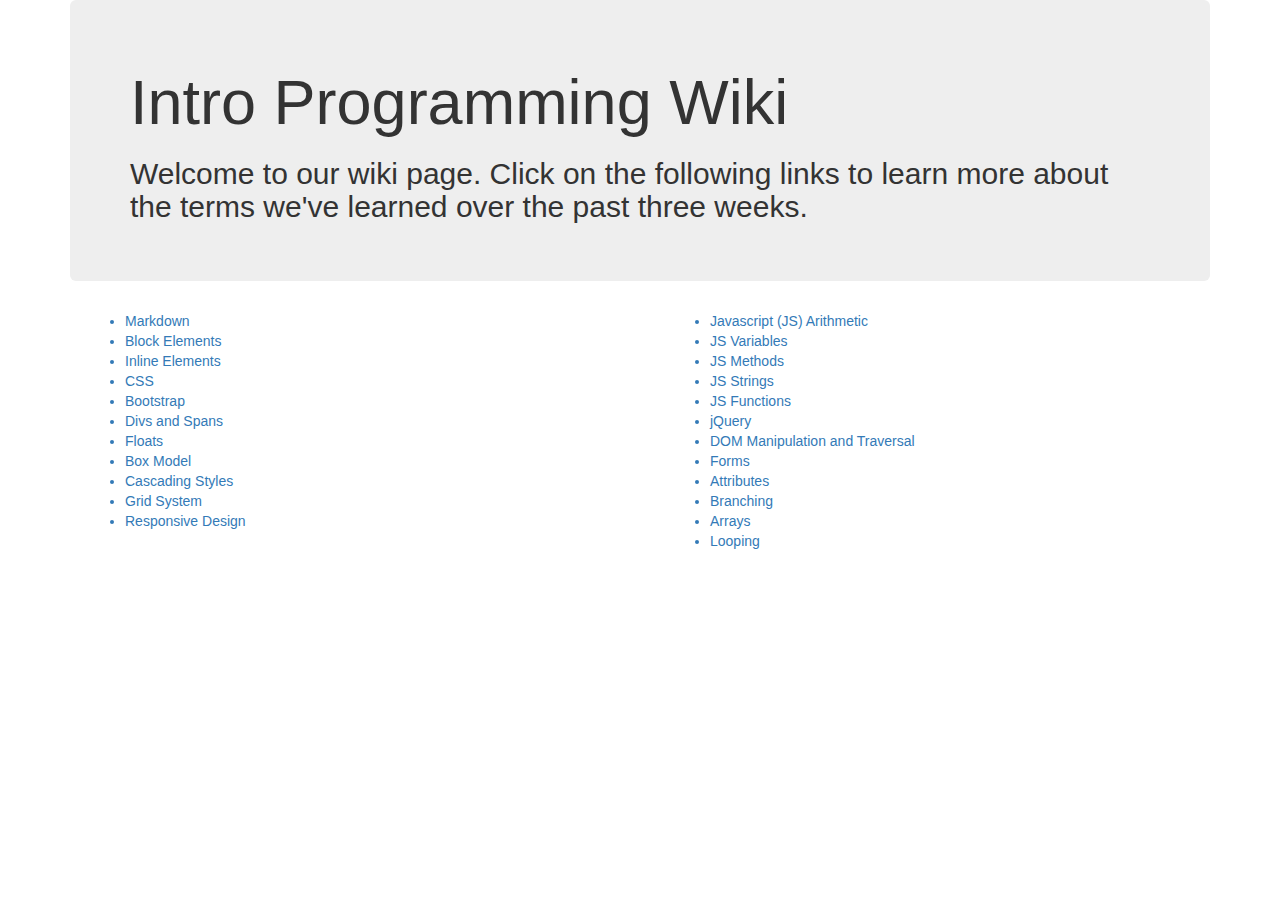
<file: Index.html>
<!DOCTYPE html>
<html>
  <head>
    <link rel="stylesheet" href="css/bootstrap.css" media="screen" title="no title" charset="utf-8">
    <link rel="stylesheet" href="css/style.css" media="screen" title="no title" charset="utf-8">
    <meta charset="utf-8">

    <script type="text/javascript" src="js/jquery-1.12.0.js"></script>
    <script type="text/javascript" src="js/scripts.js"></script>

    <title>Intro Programming Wiki</title>
  </head>

  <!--This is our code font-->
  <!--<link href='https://fonts.googleapis.com/css?family=Inconsolata' rel='stylesheet' type='text/css'>-->

  <body>
    <div class="container">

    <div class="jumbotron">


    <h1>Intro Programming Wiki</h1>

    <h2>Welcome to our wiki page. Click on the following links to learn more about the terms we've learned over the past three weeks.</h2>
    </div>
    <div class="container">


        <div class="row">

        <div class="col-sm-6">


          <ul>
            <a href="markdown.html" target="_blank"><li>Markdown</li></a>
            <a href="block_elements.html" target="_blank"><li>Block Elements</li></a>
            <a href="inline_elements.html" target="_blank"><li>Inline Elements</li></a>
            <a href="css.html"  target="_blank"><li>CSS</li></a>
            <a href="bootstrap.html" target="_blank"><li>Bootstrap</li></a>
            <a href="divs_and_spans.html" target="_blank"><li>Divs and Spans</li></a>
            <a href="floats.html" target="_blank"><li>Floats</li></a>
            <a href="box_models.html" target="_blank"><li>Box Model</li></a>
            <a href="cascading_styles.html" target="_blank"><li>Cascading Styles</li></a>
            <a href="grid_systems.html" target="_blank"><li>Grid System</li></a>
            <a href="responsive_design.html" target="_blank"><li>Responsive Design</li></a>
          </ul>
        </div>
          <div class="col-sm-6">
          <ul>
            <a href="js_arithmetic.html" target="_blank"><li>Javascript (JS) Arithmetic</li></a>
            <a href="js_variables.html" target="_blank"><li>JS Variables</li></a>
            <a href="js_methods.html" target="_blank"><li>JS Methods</li></a>
            <a href="js_strings.html" target="_blank"><li>JS Strings</li></a>
            <a href="js_functions.html" target="_blank"><li>JS Functions</li></a>
            <a href="jquery.html" target="_blank"><li>jQuery</li></a>
            <a href="dom_manipulation_and_traversal.html" target="_blank"><li>DOM Manipulation and Traversal</li></a>
            <a href="forms.html" target="_blank"><li>Forms</li></a>
            <a href="attributes.html" target="_blank"><li>Attributes</li></a>
            <a href="branching.html" target="_blank"><li>Branching</li></a>
            <a href="arrays.html" target="_blank"><li>Arrays</li></a>
            <a href="looping.html" target="_blank"><li>Looping</li></a>
          </ul>
        </div>

        </div>
      </div>
    </div>
  </body>
</html>
</file>
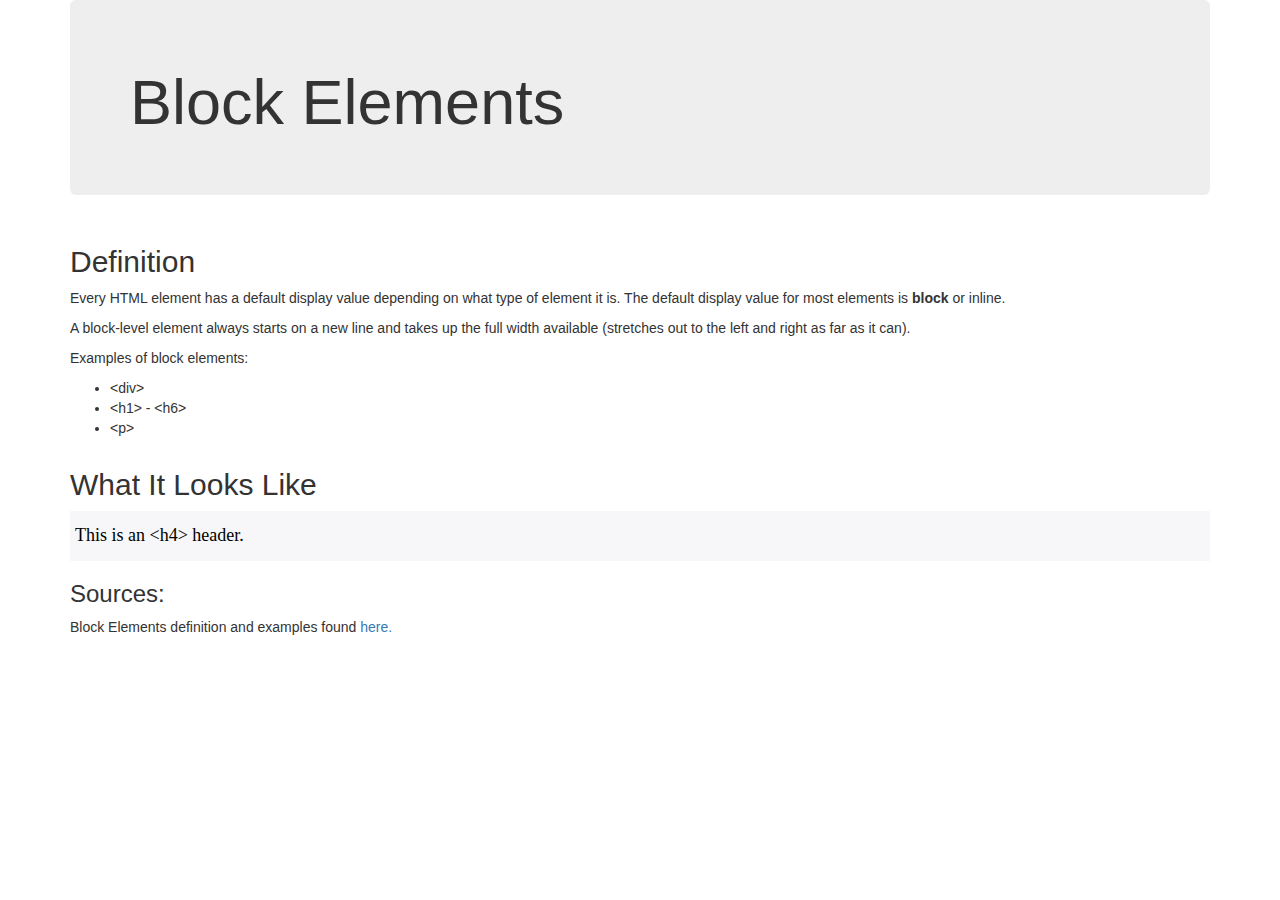
<file: block_elements.html>
<!DOCTYPE html>
<html>
  <head>
    <link rel="stylesheet" href="css/bootstrap.css" media="screen" title="no title" charset="utf-8">
    <link rel="stylesheet" href="css/style.css" media="screen" title="no title" charset="utf-8">
    <meta charset="utf-8">

    <script type="text/javascript" src="js/jquery-1.12.0.js"></script>
    <script type="text/javascript" src="js/scripts.js"></script>

    <title>Block Elements</title>
  </head>
  <body>
    <div class="container">
      <div class="jumbotron">
        <h1>Block Elements</h1>
      </div>
    </div>

    <div class="container">
      <h2>Definition</h2>
        <p>Every HTML element has a default display value depending on what type of element it is. The default display value for most elements is <strong>block</strong> or inline.</p>
        <p>A block-level element always starts on a new line and takes up the full width available (stretches out to the left and right as far as it can).</p>

        <p>Examples of block elements:</p>
          <ul>
            <li>&lt;div&gt;</li>
            <li>&lt;h1&gt; - &lt;h6&gt;</li>
            <li>&lt;p&gt;</li>
          </ul>
      </div>

      <div class="container">
        <h2>What It Looks Like</h2>
          <div class="background">
            <div class="codebox">
              <h4>This is an &lt;h4&gt; header.</h4>
            </div>
          </div>



          <h3>Sources:</h3>
          <p>Block Elements definition and examples found <a href="http://www.w3schools.com/html/html_blocks.asp">here.</a></p>
      </div>
  </body>
</html>
</file>
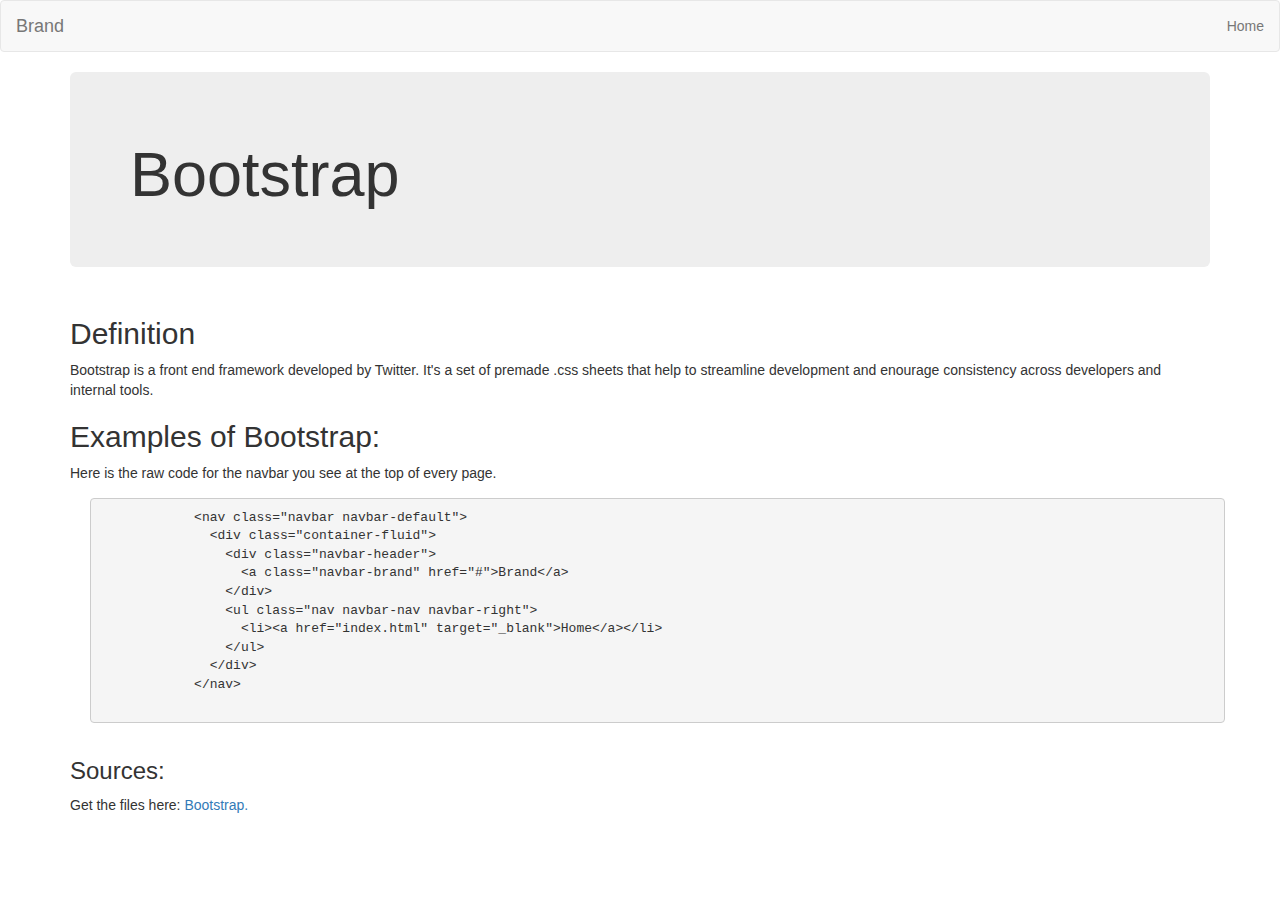
<file: bootstrap.html>
<!DOCTYPE html>
<html>
  <head>
    <link rel="stylesheet" href="css/bootstrap.css" media="screen" title="no title" charset="utf-8">
    <link rel="stylesheet" href="css/style.css" media="screen" title="no title" charset="utf-8">
    <meta charset="utf-8">

    <script type="text/javascript" src="js/jquery-1.12.0.js"></script>
    <script type="text/javascript" src="js/scripts.js"></script>

    <title>Bootstrap</title>
  </head>
  <body>



    <nav class="navbar navbar-default">
      <div class="container-fluid">
        <div class="navbar-header">
          <a class="navbar-brand" href="#">Brand</a>
        </div>
        <ul class="nav navbar-nav navbar-right">
          <li><a href="index.html" target="_blank">Home</a></li>
        </ul>
      </div>
    </nav>

    <div class="container">
      <div class="jumbotron">
        <h1>Bootstrap</h1>
      </div>
    </div>
    <div class="container">
      <h2>Definition</h2>
        <p>Bootstrap is a front end framework developed by Twitter. It's a set of premade .css sheets that help to streamline development and enourage consistency across developers and internal tools.</p>

        <h2>Examples of Bootstrap:</h2>
          <p>Here is the raw code for the navbar you see at the top of every page.</p>
        <div class="container">
          <div class="codebox">
          <pre>
            &lt;nav class="navbar navbar-default"&gt;
              &lt;div class="container-fluid"&gt;
                &lt;div class="navbar-header"&gt;
                  &lt;a class="navbar-brand" href="#">Brand&lt;/a&gt;
                &lt;/div&gt;
                &lt;ul class="nav navbar-nav navbar-right"&gt;
                  &lt;li&gt;&lt;a href="index.html" target="_blank"&gt;Home&lt;/a&gt;&lt;/li&gt;
                &lt;/ul&gt;
              &lt;/div&gt;
            &lt;/nav&gt;
          </pre>

          </div>
        </div>




    <h3>Sources:</h3>
    <p>Get the files here: <a href="https://getbootstrap">Bootstrap.</a></p>
</div>
</body>
</html>
</file>
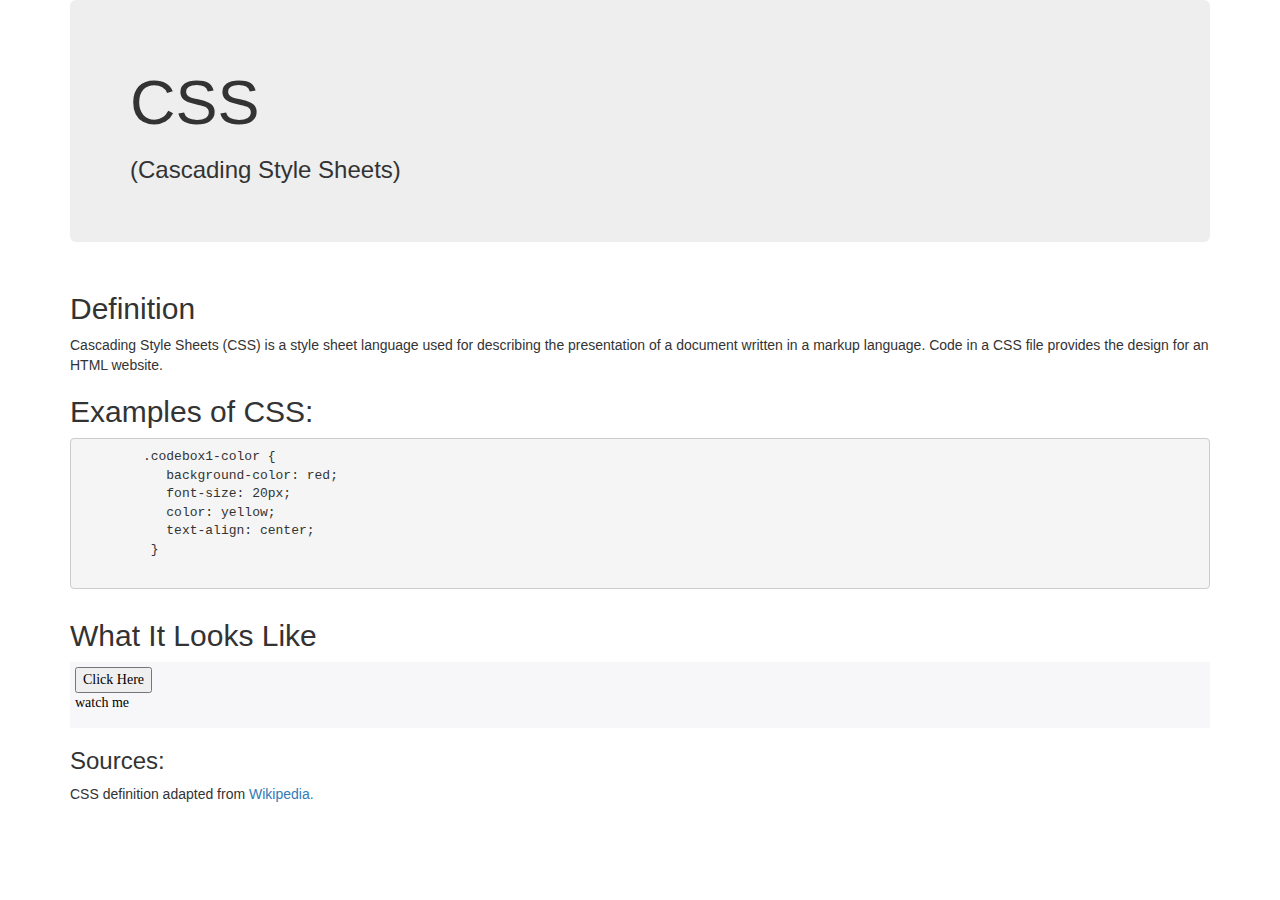
<file: css.html>
<!DOCTYPE html>
<html>
  <head>
    <link rel="stylesheet" href="css/bootstrap.css" media="screen" title="no title" charset="utf-8">
    <link rel="stylesheet" href="css/style.css" media="screen" title="no title" charset="utf-8">
    <meta charset="utf-8">

    <script type="text/javascript" src="js/jquery-1.12.0.js"></script>
    <script type="text/javascript" src="js/scripts.js"></script>

    <title>CSS</title>
  </head>
  <body>
    <div class="container">
      <div class="jumbotron">
        <h1>CSS</h1>
          <h3>(Cascading Style Sheets)</h3>
      </div>
    </div>

    <div class="container">
      <h2>Definition</h2>
        <p>Cascading Style Sheets (CSS) is a style sheet language used for describing the presentation of a document written in a markup language. Code in a CSS file provides the design for an HTML website.</p>

        <h2>Examples of CSS:</h2>
        <pre>
        .codebox1-color {
           background-color: red;
           font-size: 20px;
           color: yellow;
           text-align: center;
         }
        </pre>



    </div>


      <div class="container">
        <h2>What It Looks Like</h2>
          <div class="background">
            <div class="codebox">


<!-- PUT javascript HERE -->
          <div class="codebox1">
          <button id="here">Click Here</button>
          <p>watch me</p>

        </div>



            </div>
          </div>



          <h3>Sources:</h3>
          <p>CSS definition adapted from <a href="https://en.wikipedia.org/wiki/Cascading_Style_Sheets">Wikipedia.</a></p>
      </div>
  </body>
</html>
</file>
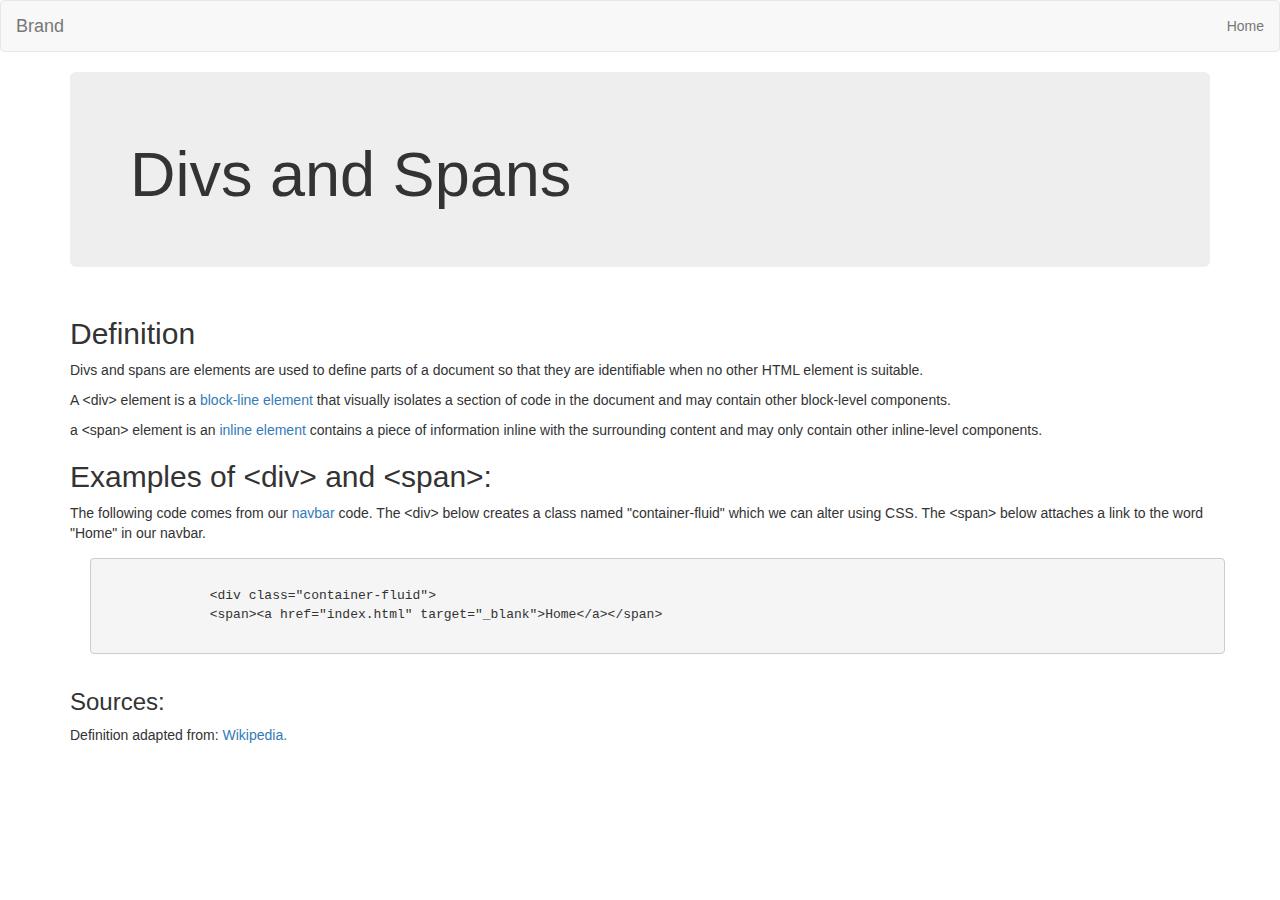
<file: divs_and_spans.html>
<!DOCTYPE html>
<html>
  <head>
    <link rel="stylesheet" href="css/bootstrap.css" media="screen" title="no title" charset="utf-8">
    <link rel="stylesheet" href="css/style.css" media="screen" title="no title" charset="utf-8">
    <meta charset="utf-8">

    <script type="text/javascript" src="js/jquery-1.12.0.js"></script>
    <script type="text/javascript" src="js/scripts.js"></script>

    <title>Divs and Spans</title>
  </head>
  <body>



    <nav class="navbar navbar-default">
      <div class="container-fluid">
        <div class="navbar-header">
          <a class="navbar-brand" href="#">Brand</a>
        </div>
        <ul class="nav navbar-nav navbar-right">
          <li><a href="index.html" target="_blank">Home</a></li>
        </ul>
      </div>
    </nav>

    <div class="container">
      <div class="jumbotron">
        <h1>Divs and Spans</h1>
      </div>
    </div>
    <div class="container">
      <h2>Definition</h2>
        <p>Divs and spans are elements are used to define parts of a document so that they are identifiable when no other HTML element is suitable.</p>
        <p>A &lt;div&gt; element is a <a href="block_elements.html">block-line element </a> that visually isolates a section of code in the document and may contain other block-level components.
        <p>a &lt;span&gt; element is an <a href="inline_elements.html">inline element</a> contains a piece of information inline with the surrounding content and may only contain other inline-level components.</p>

        <h2>Examples of &lt;div&gt; and &lt;span&gt;:</h2>

        <p> The following code comes from our <a href="bootstrap.html">navbar</a> code. The &lt;div&gt; below creates a class named "container-fluid" which we can alter using CSS. The &lt;span&gt; below attaches a link to the word "Home" in our navbar.
        <div class="container">
          <div class="codebox">
          <pre>

              &lt;div class="container-fluid"&gt;
              &lt;span&gt;&lt;a href="index.html" target="_blank"&gt;Home&lt;/a&gt;&lt;/span&gt;
          </pre>

          </div>
        </div>




    <h3>Sources:</h3>
    <p>Definition adapted from: <a href="https://en.wikipedia.org/wiki/Span_and_div">Wikipedia.</a></p>
</div>
</body>
</html>
</file>
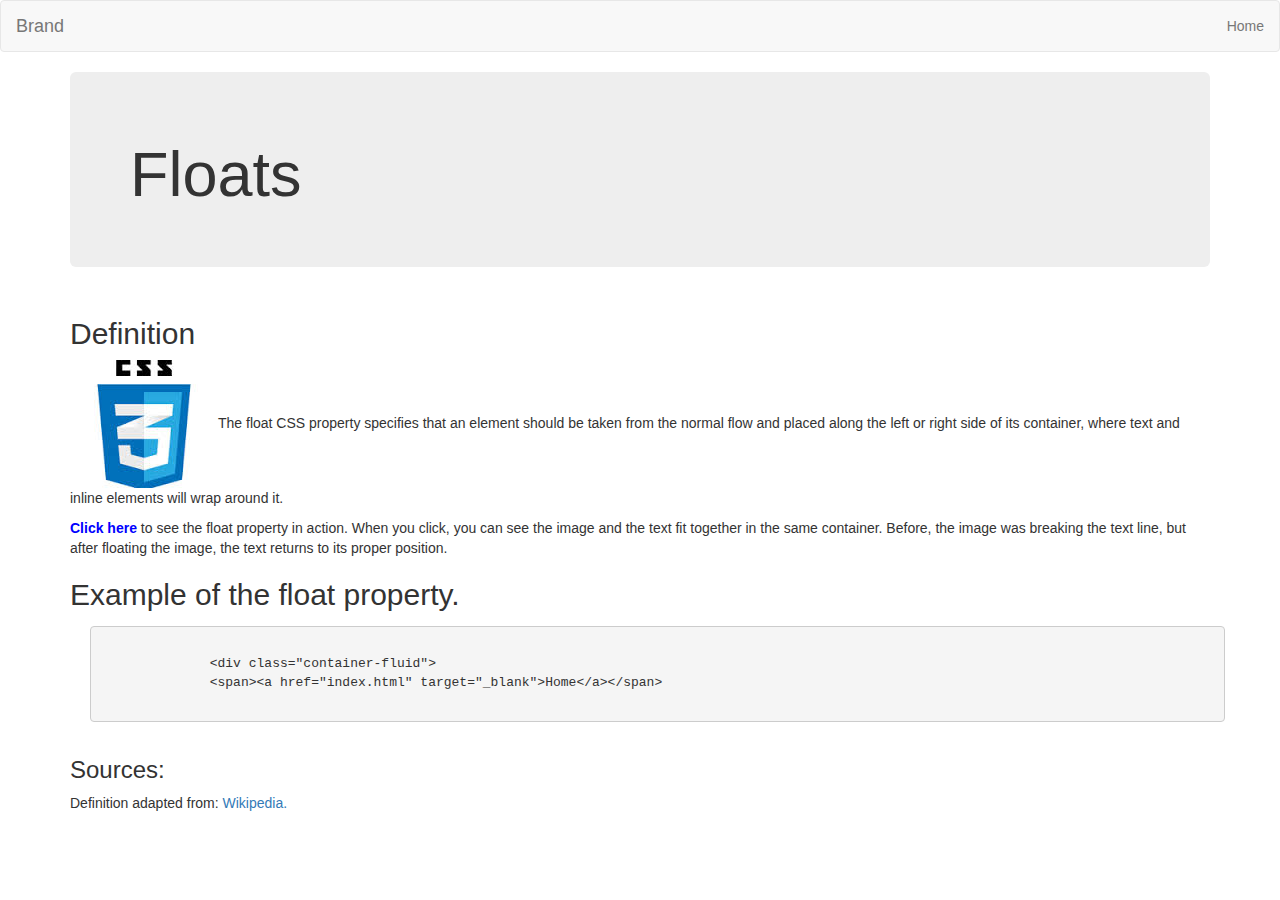
<file: floats.html>
<!DOCTYPE html>
<html>
  <head>
    <link rel="stylesheet" href="css/bootstrap.css" media="screen" title="no title" charset="utf-8">
    <link rel="stylesheet" href="css/style.css" media="screen" title="no title" charset="utf-8">
    <meta charset="utf-8">

    <script type="text/javascript" src="js/jquery-1.12.0.js"></script>
    <script type="text/javascript" src="js/scripts.js"></script>

    <title>Floats</title>
  </head>
  <body>



    <nav class="navbar navbar-default">
      <div class="container-fluid">
        <div class="navbar-header">
          <a class="navbar-brand" href="#">Brand</a>
        </div>
        <ul class="nav navbar-nav navbar-right">
          <li><a href="index.html" target="_blank">Home</a></li>
        </ul>
      </div>
    </nav>

    <div class="container">
      <div class="jumbotron">
        <h1>Floats</h1>
      </div>
    </div>
    <div class="container">
      <h2>Definition</h2>

        <p><img id="logo" src="img/csslogo.jpeg" alt="" />The float CSS property specifies that an element should be taken from the normal flow and placed along the left or right side of its container, where text and inline elements will wrap around it.</p>
        <p id="float"><span class="floatclick">Click here</span> to see the float property in action. When you click, you can see the image and the text fit together in the same container. Before, the image was breaking the text line, but after floating the image, the text returns to its proper position.</p>
        <h2>Example of the float property.</h2>


        <div class="container">
          <div class="codebox">
          <pre>

              &lt;div class="container-fluid"&gt;
              &lt;span&gt;&lt;a href="index.html" target="_blank"&gt;Home&lt;/a&gt;&lt;/span&gt;
          </pre>

          </div>
        </div>




    <h3>Sources:</h3>
    <p>Definition adapted from: <a href="https://developer.mozilla.org/en-US/docs/Web/CSS/float">Wikipedia.</a></p>
</div>
</body>
</html>
</file>
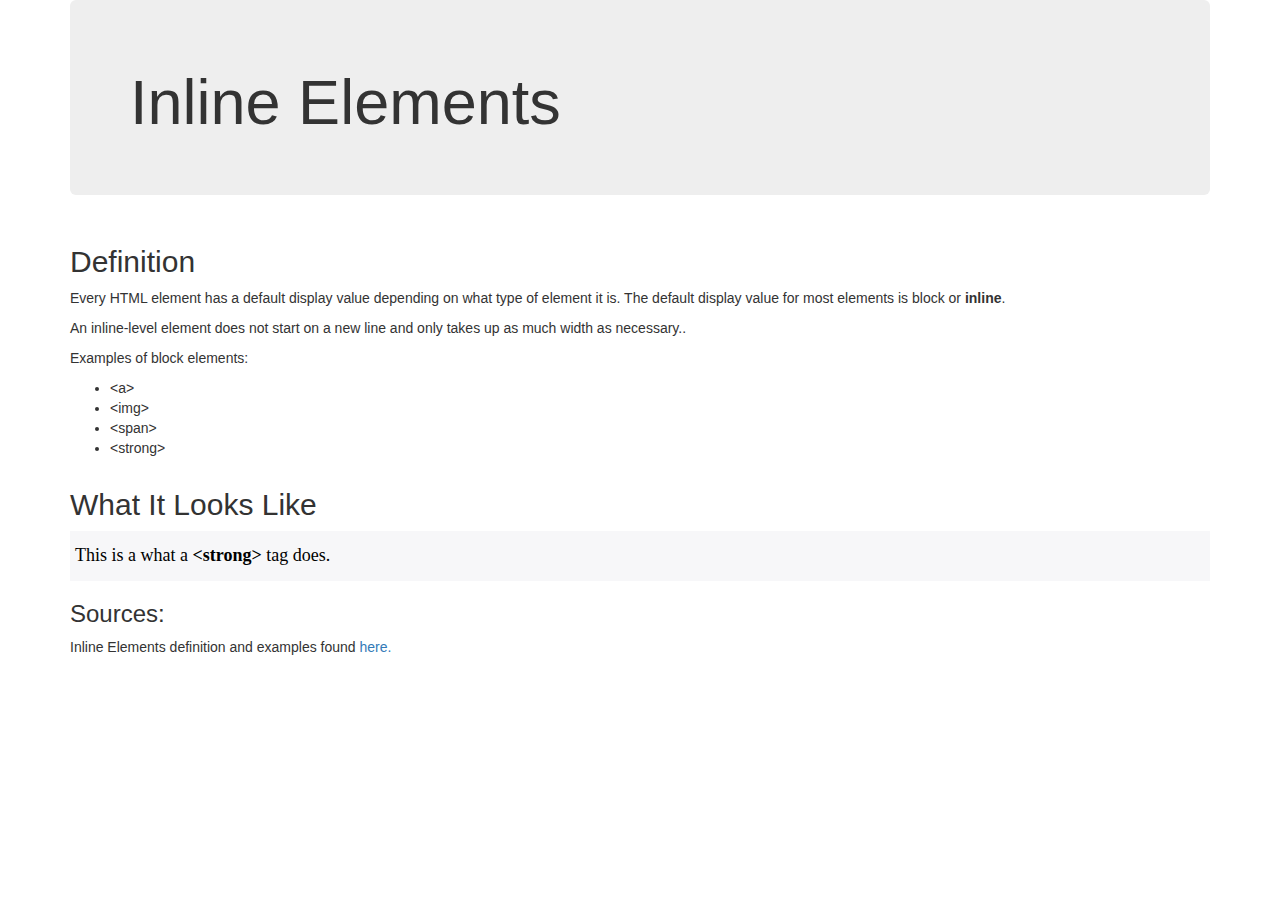
<file: inline_elements.html>
<!DOCTYPE html>
<html>
  <head>
    <link rel="stylesheet" href="css/bootstrap.css" media="screen" title="no title" charset="utf-8">
    <link rel="stylesheet" href="css/style.css" media="screen" title="no title" charset="utf-8">
    <meta charset="utf-8">

    <script type="text/javascript" src="js/jquery-1.12.0.js"></script>
    <script type="text/javascript" src="js/scripts.js"></script>

    <title>Inline Elements</title>
  </head>
  <body>
    <div class="container">
      <div class="jumbotron">
        <h1>Inline Elements</h1>
      </div>
    </div>

    <div class="container">
      <h2>Definition</h2>
        <p>Every HTML element has a default display value depending on what type of element it is. The default display value for most elements is block or <strong>inline</strong>.</p>
        <p>An inline-level element does not start on a new line and only takes up as much width as necessary..</p>

        <p>Examples of block elements:</p>
          <ul>
            <li>&lt;a&gt;</li>
            <li>&lt;img&gt;</li>
            <li>&lt;span&gt;</li>
            <li>&lt;strong&gt;</li>
          </ul>
      </div>

      <div class="container">
        <h2>What It Looks Like</h2>
          <div class="background">
            <div class="codebox">
              <h4>This is a what a <strong>&lt;strong&gt;</strong> tag does.</h4>
            </div>
          </div>



          <h3>Sources:</h3>
          <p>Inline Elements definition and examples found <a href="http://www.w3schools.com/html/html_blocks.asp">here.</a></p>
      </div>
  </body>
</html>
</file>
<file: css/style.css>
.background {
  background-color: #f7f7f9;
  color: black;
  font-family: 'Inconsolata';
}

/*This puts margins and padding on boxes that display raw code*/
.codebox {
  margin-left: 5px;
  padding-top: 5px;
  padding-bottom: 5px;
}

.heading {
  color: grey;
}

.blocklist li{
  display: list-item;
}

.codebox1-color {
   background-color: red;
   font-size: 20px;
   color: yellow;
   text-align: center;
 }

 #logo {
   display:

 }

.floatclick {
  color: blue;
  font-weight: bold;
}
</file>
